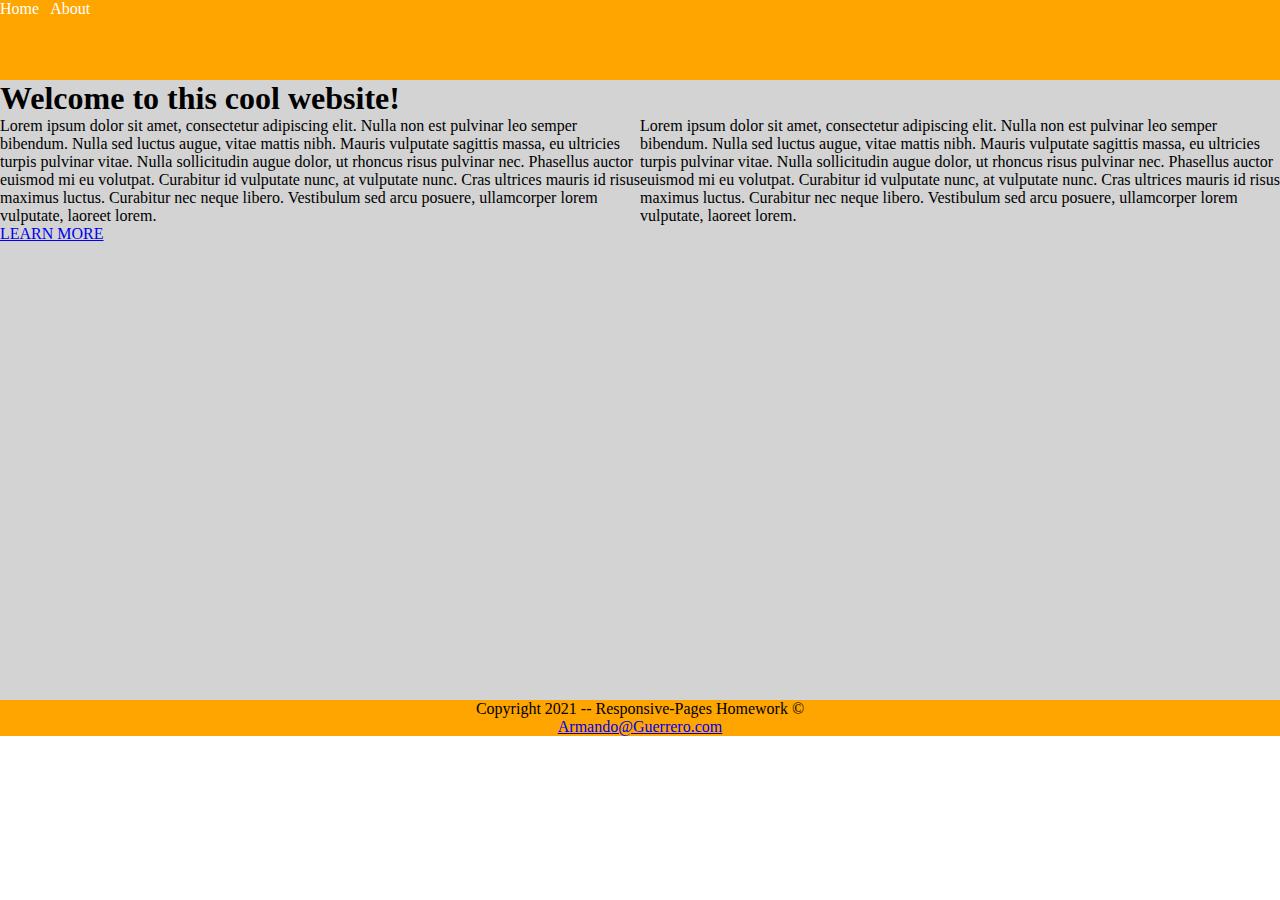
<file: index.html>
<!DOCTYPE html>
<html lang="en">
<head>
    <meta charset="UTF-8">
    <meta http-equiv="X-UA-Compatible" content="IE=edge">
    <meta name="viewport" content="width=device-width, initial-scale=1.0">
    <title>ResponsivePagesHomework</title>
    <link rel="stylesheet" href="response.css">
</head>
<body>
    <div id="container">
        <nav>
            <a href="index.html">Home</a> &nbsp; 
            <a href="about.html">About</a> &nbsp; 
        </nav>
        <main>
            <h1>Welcome to this cool website!</h1>
            <div id="left"><p>Lorem ipsum dolor sit amet, consectetur adipiscing elit. Nulla non est pulvinar leo semper bibendum. Nulla sed luctus augue, vitae mattis nibh. Mauris vulputate sagittis massa, eu ultricies turpis pulvinar vitae. Nulla sollicitudin augue dolor, ut rhoncus risus pulvinar nec. Phasellus auctor euismod mi eu volutpat. Curabitur id vulputate nunc, at vulputate nunc. Cras ultrices mauris id risus maximus luctus. Curabitur nec neque libero. Vestibulum sed arcu posuere, ullamcorper lorem vulputate, laoreet lorem.</p></div>
            <div id="right"><p>Lorem ipsum dolor sit amet, consectetur adipiscing elit. Nulla non est pulvinar leo semper bibendum. Nulla sed luctus augue, vitae mattis nibh. Mauris vulputate sagittis massa, eu ultricies turpis pulvinar vitae. Nulla sollicitudin augue dolor, ut rhoncus risus pulvinar nec. Phasellus auctor euismod mi eu volutpat. Curabitur id vulputate nunc, at vulputate nunc. Cras ultrices mauris id risus maximus luctus. Curabitur nec neque libero. Vestibulum sed arcu posuere, ullamcorper lorem vulputate, laoreet lorem.</p></div>
            
        </main> 
        <a href="about.html">LEARN MORE</a>
    </div>
    <footer>
        Copyright 2021 -- Responsive-Pages Homework &copy;<br>
        <a href="mailto:Armando@Guerrero.com">Armando@Guerrero.com</a>
    </footer>
</body>
</html>
</file>
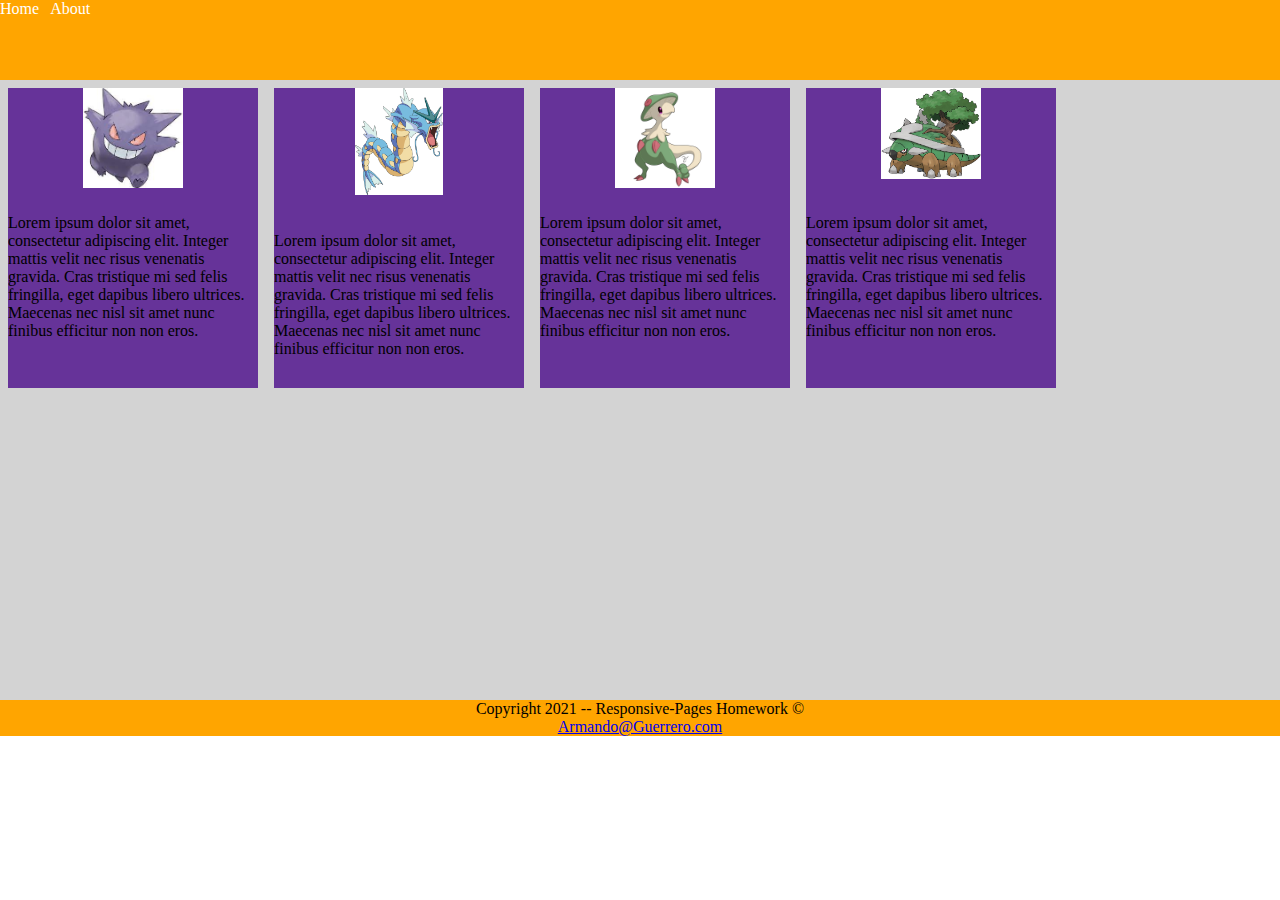
<file: about.html>
<!DOCTYPE html>
<html lang="en">
<head>
    <meta charset="UTF-8">
    <meta http-equiv="X-UA-Compatible" content="IE=edge">
    <meta name="viewport" content="width=device-width, initial-scale=1.0">
    <title>Document</title>
    <link rel="stylesheet" href="response.css">
</head>
<body>
    <div id="container">
        <nav>
            <a href="index.html">Home</a> &nbsp; 
            <a href="about.html">About</a> &nbsp; 
        </nav>
        <main>
            <div class="box1"><p><br><br><br><br><br><br><br>Lorem ipsum dolor sit amet, consectetur adipiscing elit. Integer mattis velit nec risus venenatis gravida. Cras tristique mi sed felis fringilla, eget dapibus libero ultrices. Maecenas nec nisl sit amet nunc finibus efficitur non non eros.</p></div>
            <div class="box2"><p><br><br><br><br><br><br><br><br>Lorem ipsum dolor sit amet, consectetur adipiscing elit. Integer mattis velit nec risus venenatis gravida. Cras tristique mi sed felis fringilla, eget dapibus libero ultrices. Maecenas nec nisl sit amet nunc finibus efficitur non non eros.</p></div>
            <div class="box3"><p><br><br><br><br><br><br><br>Lorem ipsum dolor sit amet, consectetur adipiscing elit. Integer mattis velit nec risus venenatis gravida. Cras tristique mi sed felis fringilla, eget dapibus libero ultrices. Maecenas nec nisl sit amet nunc finibus efficitur non non eros.</p></div>
            <div class="box4"><p><br><br><br><br><br><br><br>Lorem ipsum dolor sit amet, consectetur adipiscing elit. Integer mattis velit nec risus venenatis gravida. Cras tristique mi sed felis fringilla, eget dapibus libero ultrices. Maecenas nec nisl sit amet nunc finibus efficitur non non eros.</p></div>
        </main> 
    </div>
    <footer>
        Copyright 2021 -- Responsive-Pages Homework &copy;<br>
        <a href="mailto:Armando@Guerrero.com">Armando@Guerrero.com</a>
    </footer>
</body>
</body>
</html>
</file>
<file: response.css>
nav { background-color:orange;
    width: 100%;
    height: 80px;
    position: center; 
} 
nav a{
    color:white;
    text-decoration: none;
}
#container { height: 700px;
    background-color: lightgray;
    width:100%;
}
footer{ width: auto;
    height: auto;
    background-color: orange;
    border-top: 2px;
    border-color: black;
    text-align: center;
}  
*{ margin:0;
}
#left{float:left;
      background-color:lightgray; 
      width:50%;
      height:auto;
}
#right{background-color: lightgray;
        float:right;
        width:50%;
        height:auto;
}
.box1{ height: 300px;
      width: 200px;
      background-color: rebeccapurple;
      margin-bottom: 8px;
      margin:8px;
      float:left;
      background-image: url(gengar.jpg);
      background-repeat: no-repeat;
      background-size:40%;
      background-position:top;
}
.box2{ height: 300px;
    width: 200px;
    background-color: rebeccapurple;
    margin-bottom: 8px;
    margin:8px;
    float:left;
    background-image: url(gyarados.jpg);
    background-repeat: no-repeat;
    background-size:35%;
    background-position:top;
}
.box3{ height: 300px;
    width: 200px;
    background-color: rebeccapurple;
    margin-bottom: 8px;
    margin:8px;
    float:left;
    background-image: url(breloom.jpg);
    background-repeat: no-repeat;
    background-size:40%;
    background-position:top;
}
.box4{ height: 300px;
    width: 200px;
    background-color: rebeccapurple;
    margin-bottom: 8px;
    margin:8px;
    float:left;
    background-image: url(torterra.jpg);
    background-repeat: no-repeat;
    background-size:40%;
    background-position:top;
}

@media(min-width: 0px){
    .box1{width: 100%;
          background-size:15%;}
    .box2{width: 100%;
        background-size:15%;}
    .box3{width: 100%;
        background-size:15%;}
    .box4{width: 100%;
        background-size:15%;
    }
    #left{float:none;}
    #right{float:none;}
}
@media(min-width: 800px){
    .box1{width:250px;
        background-size:40%;}
    .box2{width:250px;
        background-size:35%;}
    .box3{width:250px;
        background-size:40%;}
    .box4{width:250px;
        background-size:40%;}
        #left{float:left;}
        #right{float:right;}
}

/*#gengar{ background-image: url(gengar.jpg);
    height:100px;
    width:100px;
    background-repeat: no-repeat;
    background-size: 100% 100%;
    
}
#gyrados{ background-image: url(gyarados.jpg);
    height:100px;
    width:100px;
    background-repeat: no-repeat;
    background-size: 100% 100%;
}
#breloom{ background-image: url(breloom.jpg);
    height:100px;
    width:100px;
    background-repeat: no-repeat;
    background-size: 100% 100%;
}
#torterra{ background-image: url(torterra.jpg);
    height:100px;
    width:100px;
background-repeat: no-repeat;
background-size: 100% 100%;
}
*/
</file>
